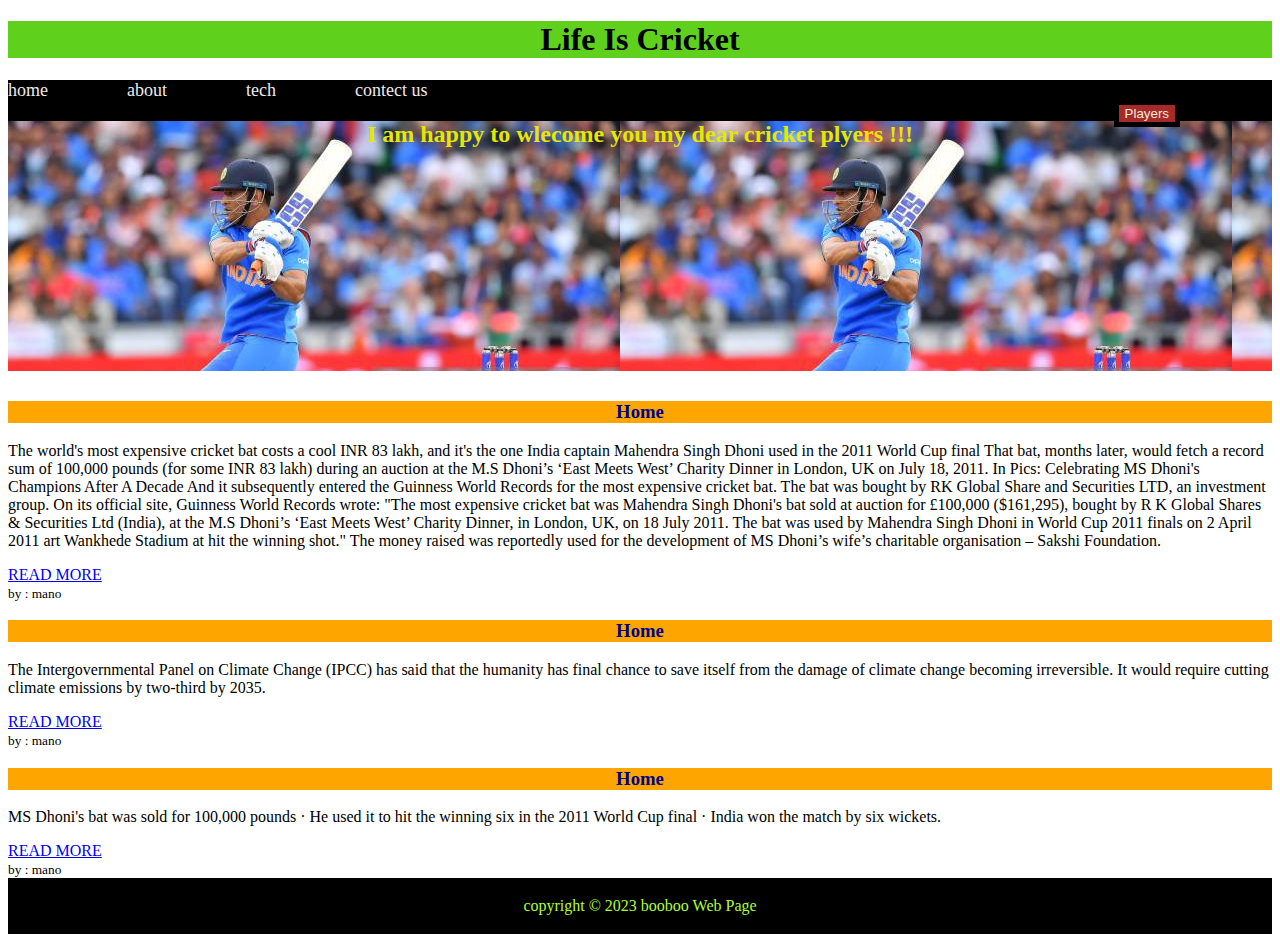
<file: index.html>
<!DOCTYPE html>
<html lang="en">
<head>
    <meta charset="UTF-8">
    <meta http-equiv="X-UA-Compatible" content="IE=edge">
    <meta name="viewport" content="width=device-width, initial-scale=1.0">
    <title>Crickets bat info</title>
    <link rel="stylesheet" href="crickets.css">
    <header><h1>Life Is Cricket</h1></header>

</head>

<body>
   
    <nav id="navbar">
        <div class="container">
        <ul> <li><a href="#">home</a></li>
            <li><a href="about.html">about</a></li>
            <li><a href="">tech</a></li>
            <li><a href="">contect us</a></li>
        </ul>
    </div>
   
    <section id="heading">
        <div class="container">
            <h2>I am happy to wlecome you my dear cricket plyers !!!</h2>
        </div>
    </section>
    </nav>
    <button class="b1">Players</button>
    <section>
        <article class="post">
            <h3>Home</h3>
            
            <p>The world's most expensive cricket bat costs a cool INR 83 lakh, and it's the one India captain Mahendra Singh Dhoni used in the 2011 World Cup final
                That bat, months later, would fetch a record sum of 100,000 pounds (for some INR 83 lakh) during an auction at the M.S Dhoni’s ‘East Meets West’ Charity Dinner in London, UK on July 18, 2011.

In Pics: Celebrating MS Dhoni's Champions After A Decade

And it subsequently entered the Guinness World Records for the most expensive cricket bat. The bat was bought by RK Global Share and Securities LTD, an investment group.

On its official site, Guinness World Records wrote: "The most expensive cricket bat was Mahendra Singh Dhoni's bat sold at auction for £100,000 ($161,295), bought by R K Global Shares & Securities Ltd (India), at the M.S Dhoni’s ‘East Meets West’ Charity Dinner, in London, UK, on 18 July 2011. The bat was used by Mahendra Singh Dhoni in World Cup 2011 finals on 2 April 2011 art Wankhede Stadium at hit the winning shot."

The money raised was reportedly used for the development of MS Dhoni’s wife’s charitable organisation – Sakshi Foundation.
            </p>
            <a href="https://www.google.com/search?q=msd+bat+history&oq=msd+bat+history&aqs=chrome..69i57j33i160.9139j0j7&sourceid=chrome&ie=UTF-8"> READ MORE</a><br>
            <small>by : mano</small> 

        </article>

        <article class="post">
            <h3>Home</h3>
            
            <p>The Intergovernmental Panel on Climate Change (IPCC) has said that the humanity has final chance to save itself from the damage of climate change becoming irreversible. It would require cutting climate emissions by two-third by 2035. </p>
            <a href="https://www.google.com/search?q=msd+bat+history&oq=msd+bat+history&aqs=chrome..69i57j33i160.9139j0j7&sourceid=chrome&ie=UTF-8"> READ MORE</a><br>
            <small>by : mano</small> 
            
        </article>

        <article class="post">
            <h3>Home</h3>
            
            <p> MS Dhoni's bat was sold for 100,000 pounds · He used it to hit the winning six in the 2011 World Cup final · India won the match by six wickets.</p>
            <a href="https://www.google.com/search?q=msd+bat+history&oq=msd+bat+history&aqs=chrome..69i57j33i160.9139j0j7&sourceid=chrome&ie=UTF-8"> READ MORE</a><br>
            <small>by : mano</small> 
        </article>
    </section>
    
        
    
    <footer>
        <p>copyright &copy; 2023 booboo Web Page</p>
    </footer>
    
</body>
</html>
</file>
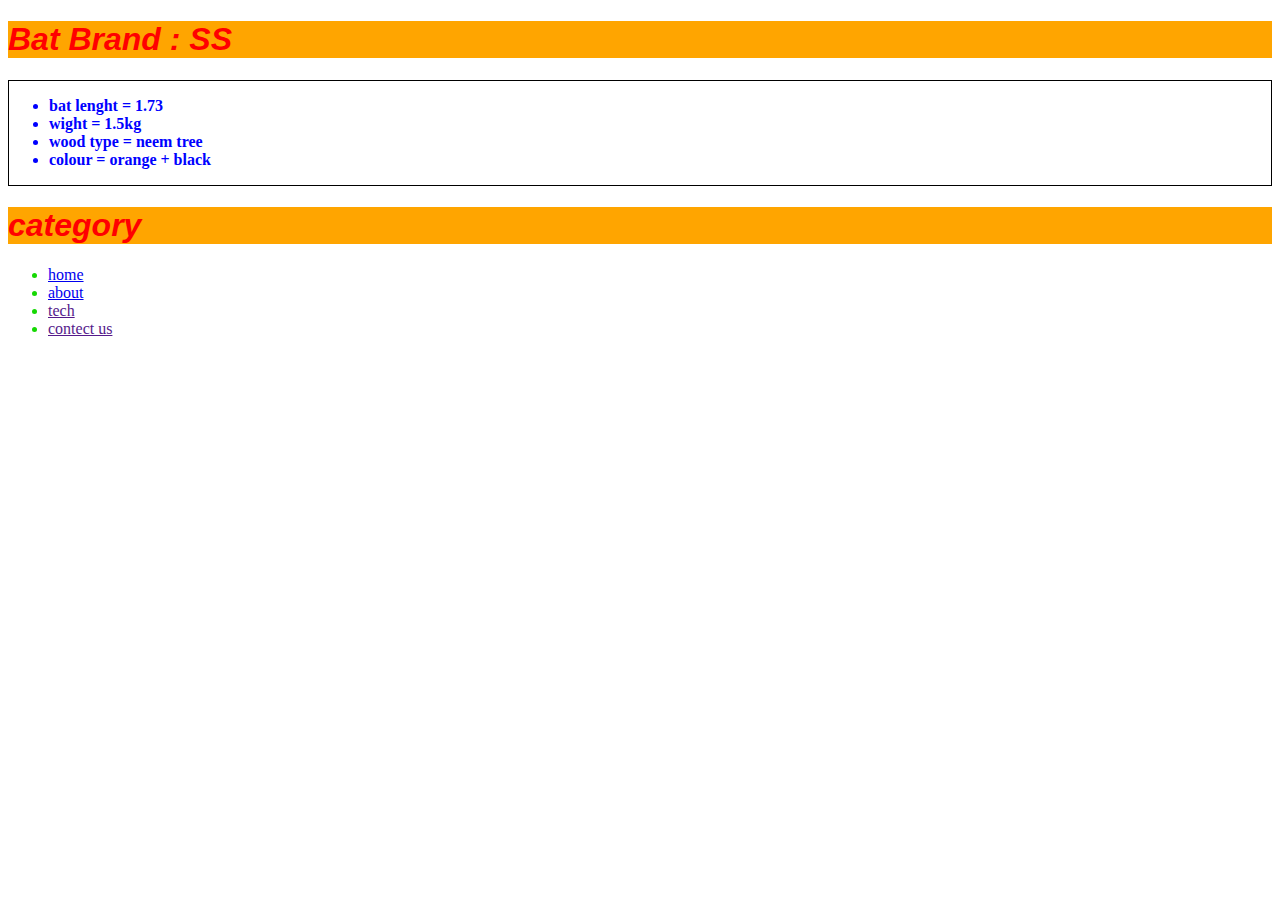
<file: about.html>
<!DOCTYPE html>
<html lang="en">
<head>
    <meta charset="UTF-8">
    <meta http-equiv="X-UA-Compatible" content="IE=edge">
    <meta name="viewport" content="width=device-width, initial-scale=1.0">
    <title>About the bat</title>
    <link rel="stylesheet" href="about.css">
    
    <h1>Bat Brand : SS</h1>
</head>
<body>
<div class="a1">
    <ul>
        <li>bat lenght = 1.73</li>
        <li>wight = 1.5kg</li>
        <li>wood type = neem tree</li>
        <li>colour = orange + black</li>
    </ul>

</div>

<aside>
    <h1>category</h1>
    <ul> <li><a href="index.html">home</a></li>
        <li><a href="about.html">about</a></li>
        <li><a href="">tech</a></li>
        <li><a href="">contect us</a></li>
    </ul>
</aside>
    
</body>
</html>
</file>
<file: crickets.css>
h3{
    background-color: orange;
    color: darkblue;
    font-weight: 900;
    text-align: center;
}
h2{
    text-align: center;
    color: rgb(228, 231, 8);
}
h1{
    background-color: rgb(95, 209, 28);
    text-align: center;
    text-overflow: clip;
}
.c1{
    width: 400px;
    height: 200px;
    border: 1px solid #000;
    margin-top: 50px;
    position: relative;
    background-image: url(jaddu.jpg);
    background-repeat: no-repeat;
    background-position: 10px 50px;
    background-position: center bottom;
    
}
.c1 h3{
    position: absolute;
    top: 150px;
    right: 10px;

}
.c1 h4{
    position: absolute;
    top: 40px;
    right: 200px;
}
.b1{
    position: fixed;
    top: 100px;
    right:100px;
    background-color: brown;
    color: antiquewhite;
    border: 5px solid black;
    

}
.b1:hover{
    color: yellow;
    background-color: black;
}
#navbar{
    background-color: #000;
}

#navbar ul{
    padding: 0;
    list-style: none;
}
#navbar li{
    display: inline;
}
#navbar a{
    color: rgb(238, 234, 234);
    text-decoration: none;
    font-size: 18px;
    padding-right: 75px;
}
#heading h3{
    color: rgba(243, 200, 8, 0.979);
    text-align: center;
    width: 900px;
    font-size: xx-large;

}
#heading{
    background-color: rgb(3, 8, 34);
    background-image: url('msd3.jpg');
   min-height:  250px;
    text-align: center;
    margin-bottom: 30px;
    background-position: auto;
    
}
footer{
    background-color: #000;
    color: greenyellow;
    text-align: center;
    padding: 3px;
}
</file>
<file: about.css>
h1{
    color: red;
    font-style: italic;
    background-color: orange;
    font-family: 'Franklin Gothic Medium', 'Arial Narrow', Arial, sans-serif;
}
.a1{
    color: blue;
    font-weight: 700;
    border: 1px solid black;
    
}


aside{

    color: rgb(21, 216, 3);

}
</file>
